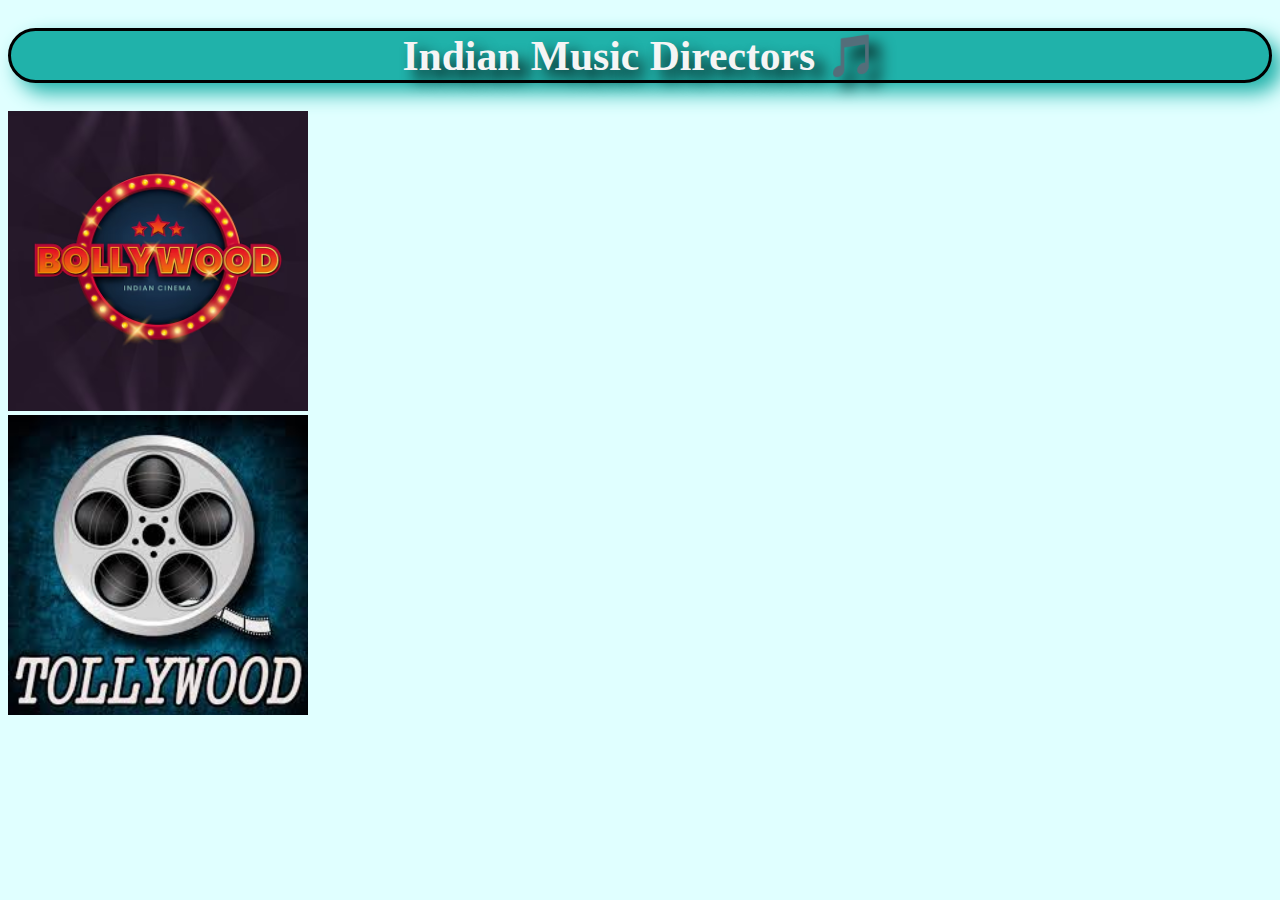
<file: css/index.html>
<!DOCTYPE html>
<html lang="en">
  <head>
    <meta charset="UTF-8" />
    <meta name="viewport" content="width=device-width, initial-scale=1.0" />
    <title>music directors</title>
    <link rel="stylesheet" href="indexstyle.css" />
  </head>
  <body id="indexBody">
    <h1 id="mainHeading">Indian Music Directors 🎵</h1>
    <a href="./bollywoodmusic.html"
      ><img src="./images/bollywood.avif" width="300px" heigth="300px" /> <br />
    </a>
    <a href="./tollywoodmusic.html"
      ><img src="./images/tollywood.jpg" width="300px" height="300px" />
    </a>
  </body>
</html>
</file>
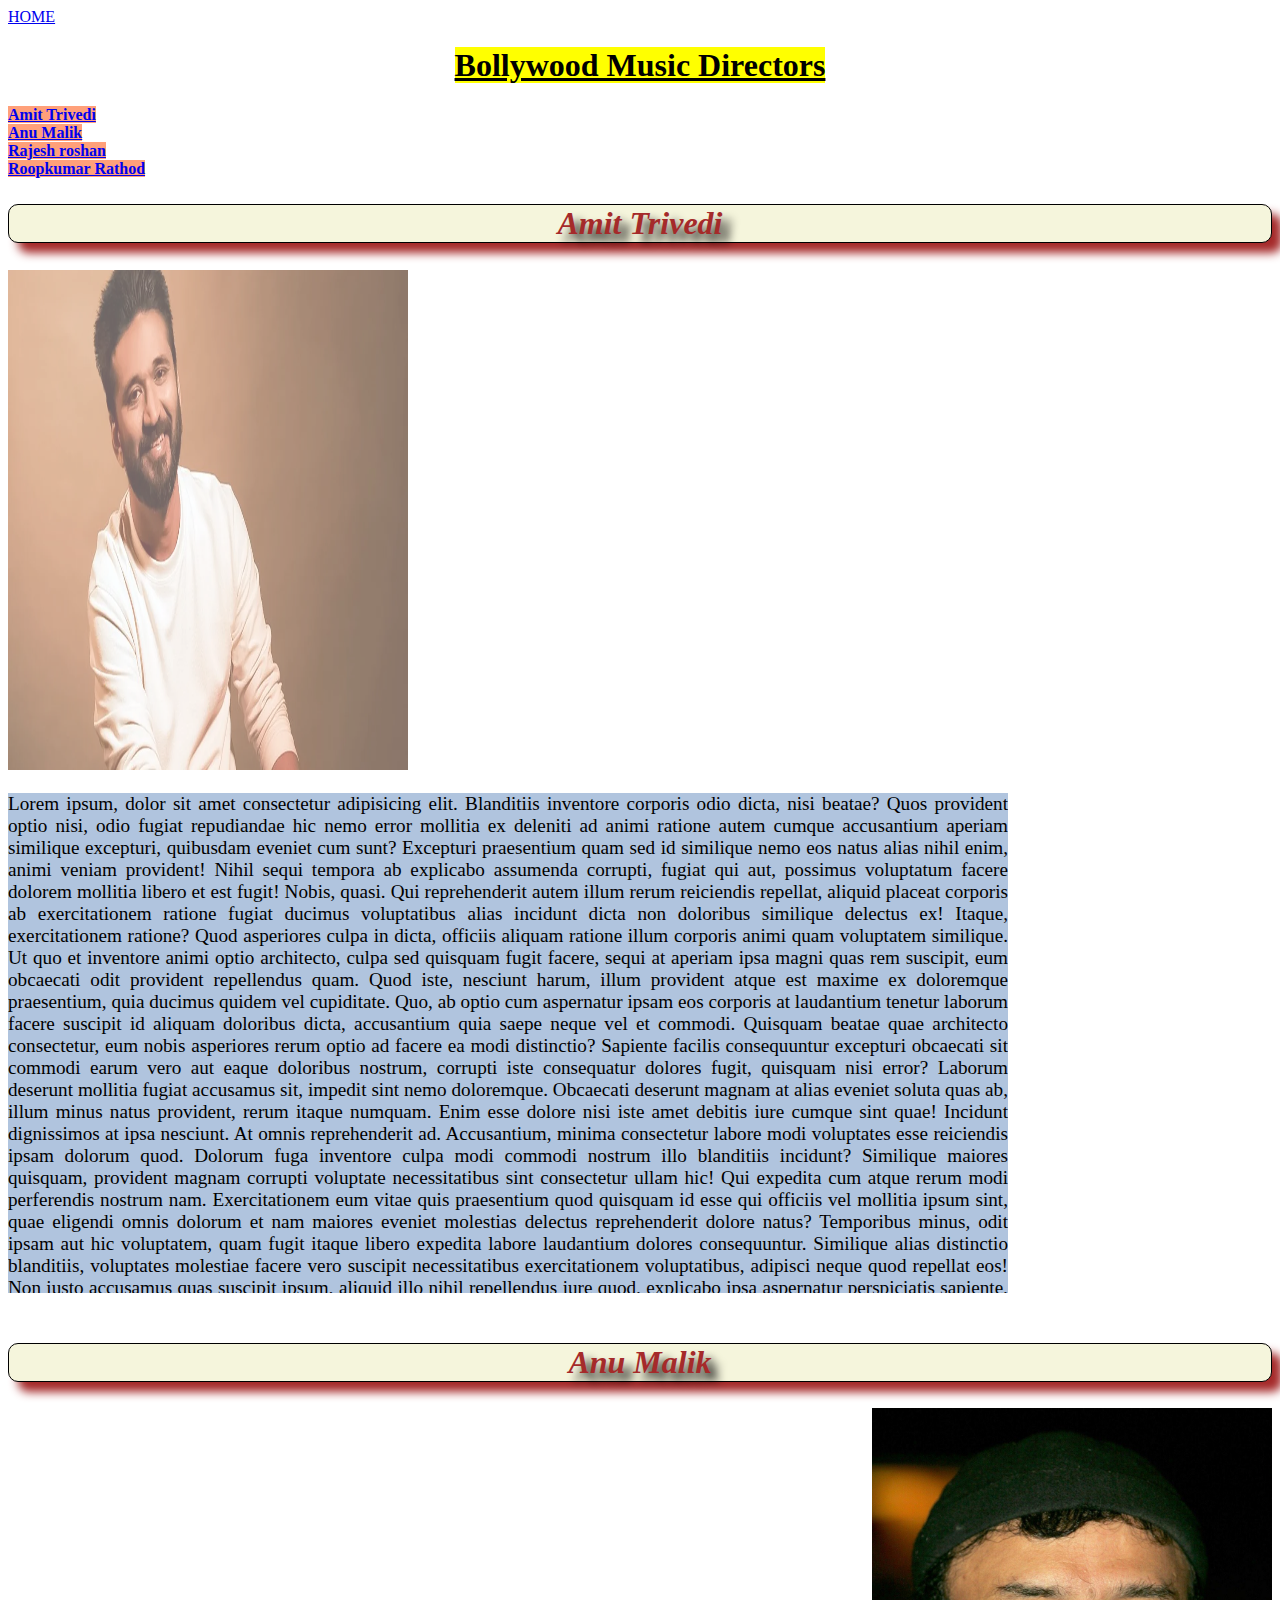
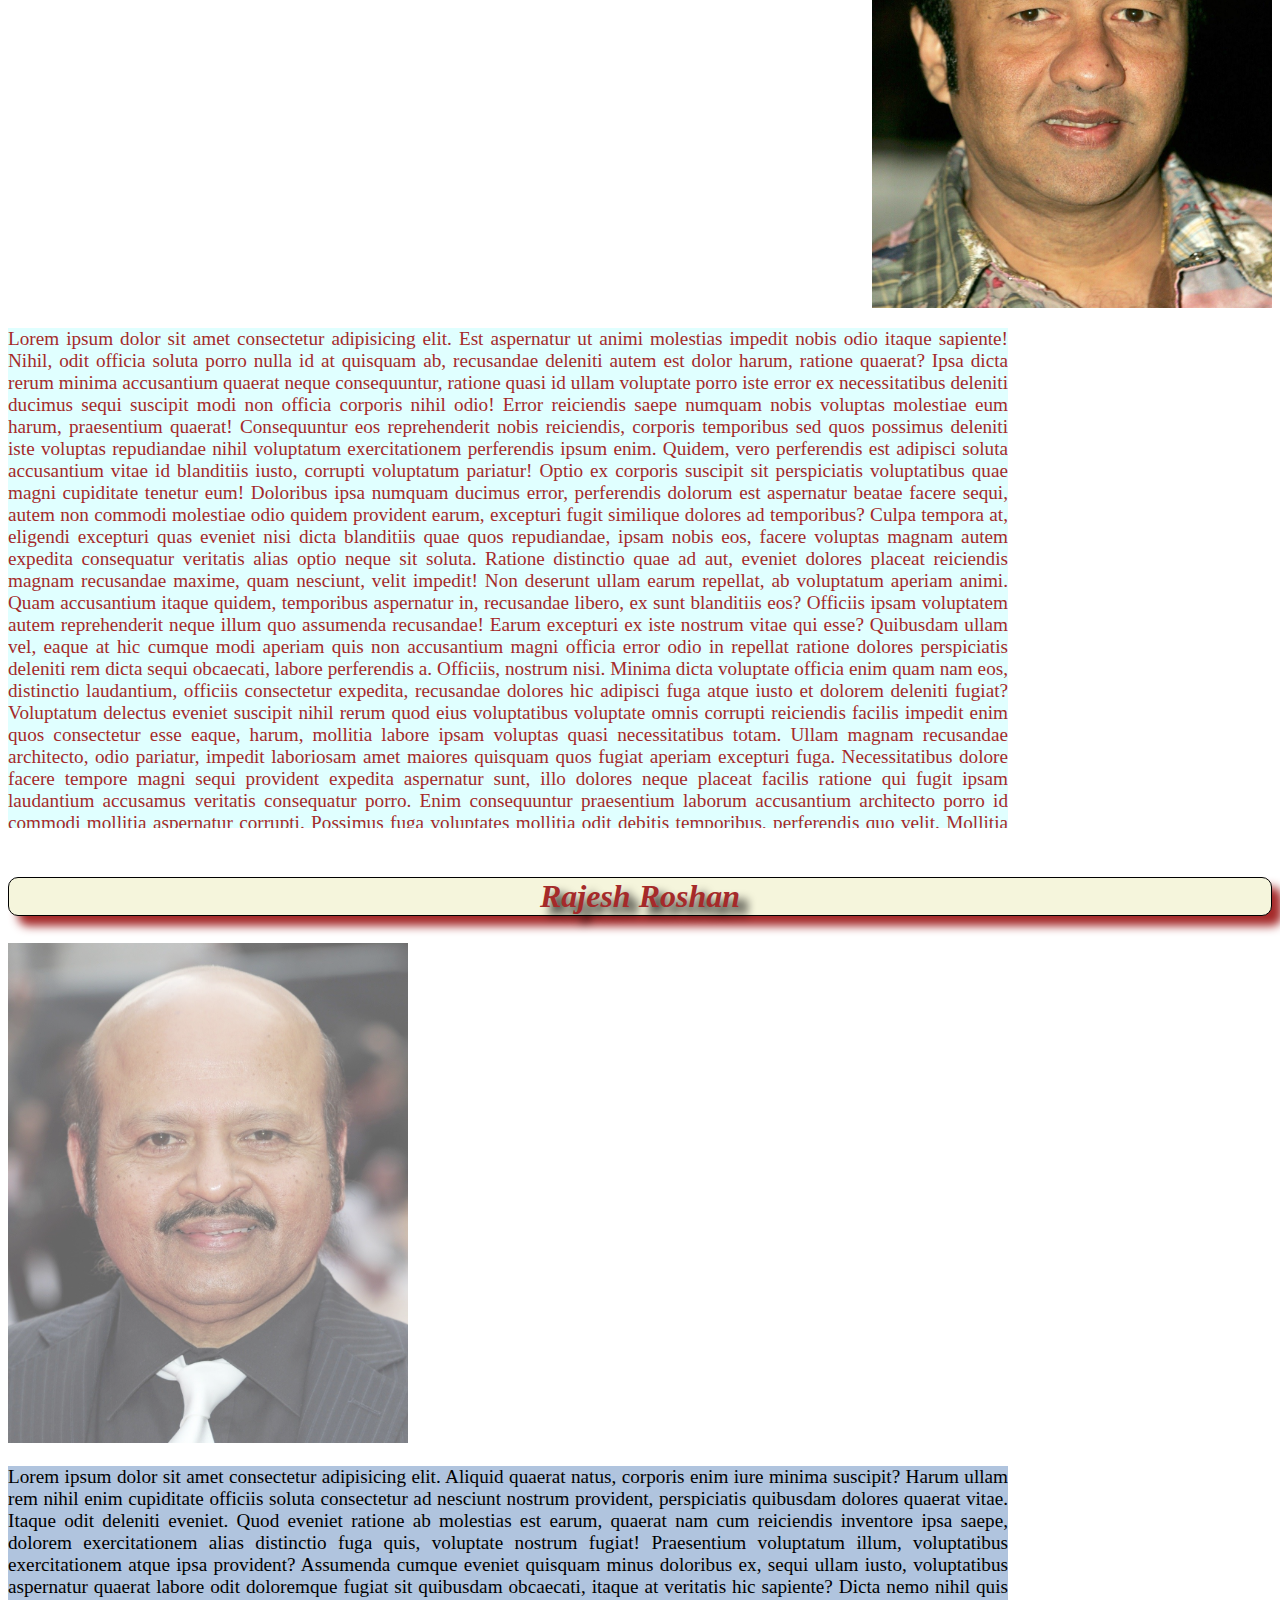
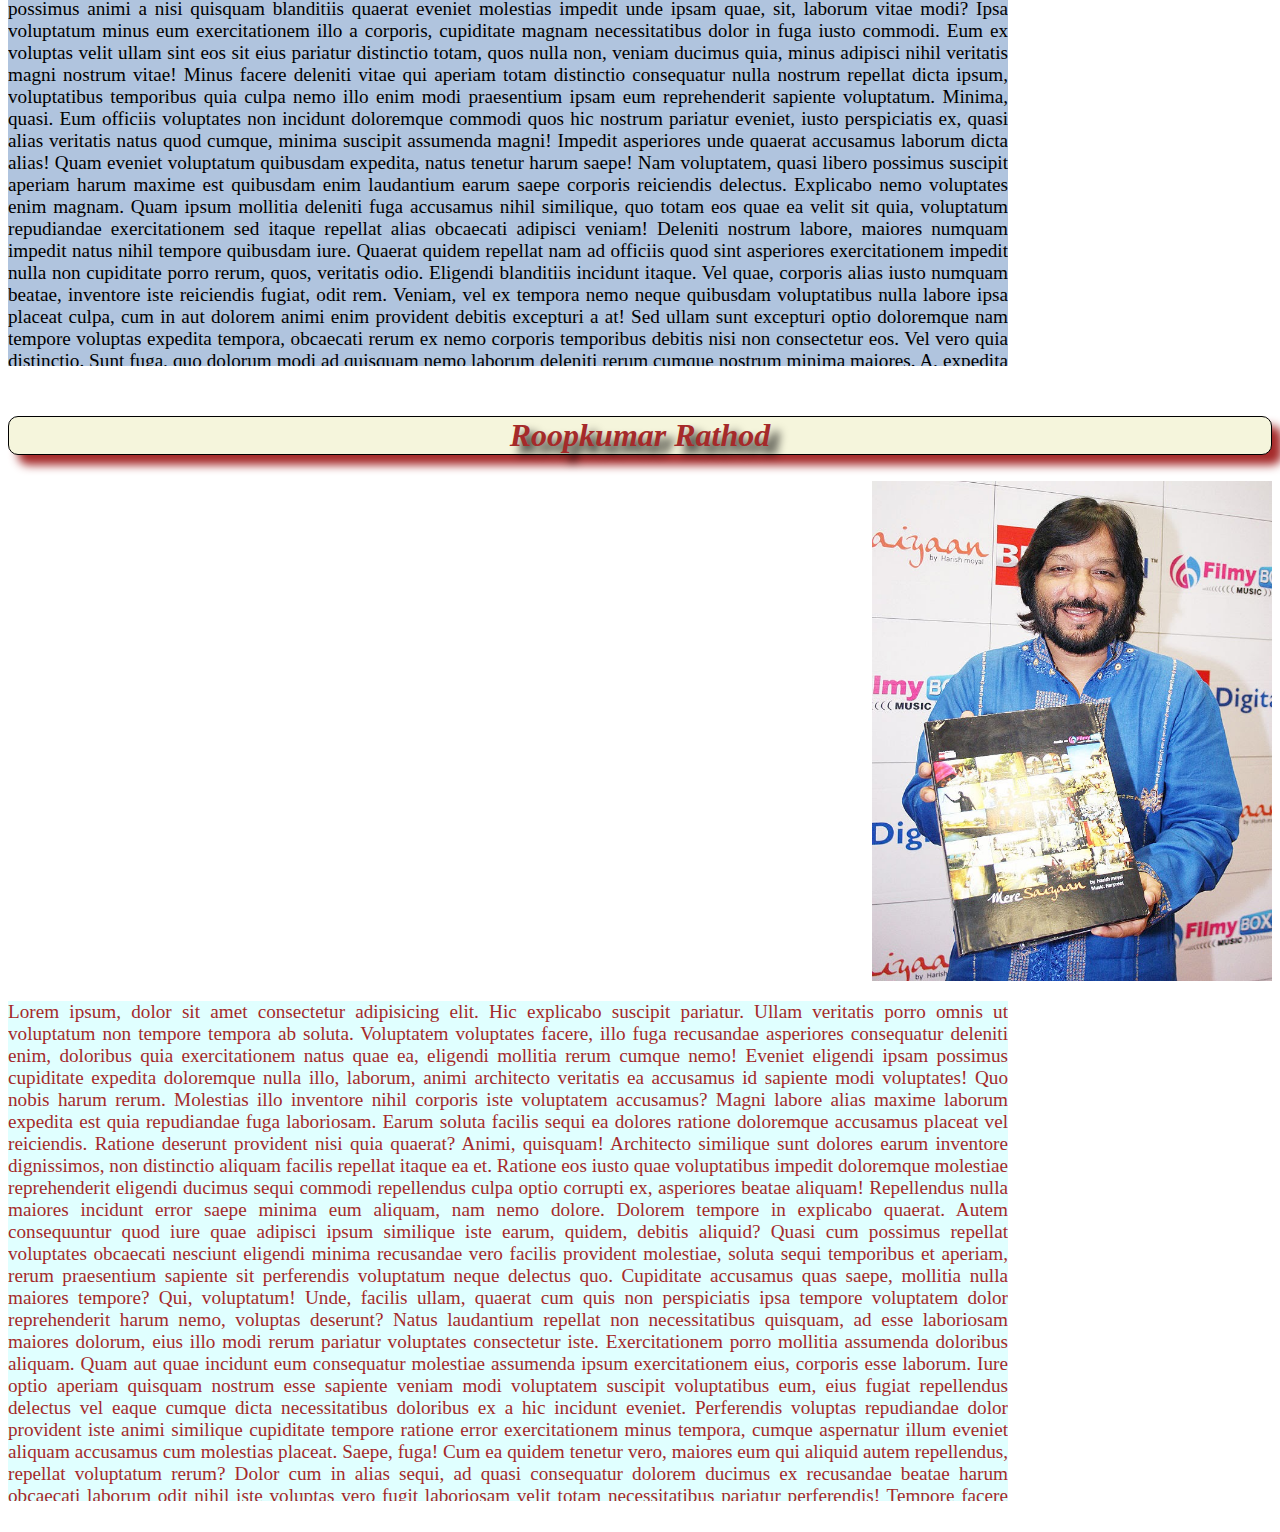
<file: css/bollywoodmusic.html>
<!DOCTYPE html>
<html lang="en">
  <head>
    <meta charset="UTF-8" />
    <meta name="viewport" content="width=device-width>, initial-scale=1.0" />
    <title>bollywood music directors</title>
    <link rel="stylesheet" href="bollywoodstyle.css" />
  </head>
  <body>
    <a href="./index.html">HOME</a>
    <h1 id="bollywoodHeading">
      <ins><mark>Bollywood Music Directors</mark> </ins>
    </h1>
    <strong id="link">
      <a href="#amitTrivedi"> Amit Trivedi</a> <br />
      <a href="#anuMalik"> Anu Malik</a> <br />
      <a href="#rajeshRoshan">Rajesh roshan</a> <br />
      <a href="#roopkumarRathod"> Roopkumar Rathod</a>
    </strong>
    <em id="amitTrivedi"><h2 id="amittrivediHeading">Amit Trivedi</h2></em>
    <img src="./images/Amit Trivedi.webp" id="amittrivedhiPic" />
    <p id="amitDescription">
      Lorem ipsum, dolor sit amet consectetur adipisicing elit. Blanditiis
      inventore corporis odio dicta, nisi beatae? Quos provident optio nisi,
      odio fugiat repudiandae hic nemo error mollitia ex deleniti ad animi
      ratione autem cumque accusantium aperiam similique excepturi, quibusdam
      eveniet cum sunt? Excepturi praesentium quam sed id similique nemo eos
      natus alias nihil enim, animi veniam provident! Nihil sequi tempora ab
      explicabo assumenda corrupti, fugiat qui aut, possimus voluptatum facere
      dolorem mollitia libero et est fugit! Nobis, quasi. Qui reprehenderit
      autem illum rerum reiciendis repellat, aliquid placeat corporis ab
      exercitationem ratione fugiat ducimus voluptatibus alias incidunt dicta
      non doloribus similique delectus ex! Itaque, exercitationem ratione? Quod
      asperiores culpa in dicta, officiis aliquam ratione illum corporis animi
      quam voluptatem similique. Ut quo et inventore animi optio architecto,
      culpa sed quisquam fugit facere, sequi at aperiam ipsa magni quas rem
      suscipit, eum obcaecati odit provident repellendus quam. Quod iste,
      nesciunt harum, illum provident atque est maxime ex doloremque
      praesentium, quia ducimus quidem vel cupiditate. Quo, ab optio cum
      aspernatur ipsam eos corporis at laudantium tenetur laborum facere
      suscipit id aliquam doloribus dicta, accusantium quia saepe neque vel et
      commodi. Quisquam beatae quae architecto consectetur, eum nobis asperiores
      rerum optio ad facere ea modi distinctio? Sapiente facilis consequuntur
      excepturi obcaecati sit commodi earum vero aut eaque doloribus nostrum,
      corrupti iste consequatur dolores fugit, quisquam nisi error? Laborum
      deserunt mollitia fugiat accusamus sit, impedit sint nemo doloremque.
      Obcaecati deserunt magnam at alias eveniet soluta quas ab, illum minus
      natus provident, rerum itaque numquam. Enim esse dolore nisi iste amet
      debitis iure cumque sint quae! Incidunt dignissimos at ipsa nesciunt. At
      omnis reprehenderit ad. Accusantium, minima consectetur labore modi
      voluptates esse reiciendis ipsam dolorum quod. Dolorum fuga inventore
      culpa modi commodi nostrum illo blanditiis incidunt? Similique maiores
      quisquam, provident magnam corrupti voluptate necessitatibus sint
      consectetur ullam hic! Qui expedita cum atque rerum modi perferendis
      nostrum nam. Exercitationem eum vitae quis praesentium quod quisquam id
      esse qui officiis vel mollitia ipsum sint, quae eligendi omnis dolorum et
      nam maiores eveniet molestias delectus reprehenderit dolore natus?
      Temporibus minus, odit ipsam aut hic voluptatem, quam fugit itaque libero
      expedita labore laudantium dolores consequuntur. Similique alias
      distinctio blanditiis, voluptates molestiae facere vero suscipit
      necessitatibus exercitationem voluptatibus, adipisci neque quod repellat
      eos! Non iusto accusamus quas suscipit ipsum, aliquid illo nihil
      repellendus iure quod, explicabo ipsa aspernatur perspiciatis sapiente,
      sit eligendi praesentium consequatur inventore voluptas ratione optio.
      Blanditiis alias repudiandae accusantium dolorem eos inventore aliquid
      modi molestiae id perspiciatis, sequi quasi doloremque consequatur
      praesentium vero voluptatum minus quod amet beatae facilis iusto.
      Consequatur blanditiis nulla, itaque ad soluta sapiente vel quas iusto
      ipsam hic reprehenderit laudantium similique sunt doloremque corporis?
      Consectetur hic magni dolorem assumenda iusto tempore quaerat facere
      beatae animi ea ut inventore, quos fuga velit minus eveniet. Deserunt
      rerum ratione ex laboriosam, voluptatem sequi facilis repudiandae nobis
      nam quos iste quo minus blanditiis perspiciatis magnam sint eius,
      doloremque unde. Sapiente iusto illum sequi nesciunt optio neque
      laboriosam eum, rerum totam accusamus! Earum consequuntur magni nostrum
      ipsa rerum error, odit expedita ea doloremque ratione dolorum soluta
      sapiente vero. Et voluptates consequatur unde necessitatibus earum. Dicta
      tempora praesentium iure voluptate vel architecto nesciunt inventore ipsum
      neque fuga sit ex impedit, sapiente, autem laudantium. Officiis velit
      doloribus repellat, asperiores magni ut similique deleniti, inventore
      maxime quasi quae sint veniam. Exercitationem eligendi numquam hic
      quisquam modi cumque harum unde, dolores incidunt voluptates consequuntur
      corrupti tempora, amet, totam doloribus reprehenderit vel. Commodi harum
      id velit nobis accusamus mollitia maxime consectetur nulla fugit expedita,
      sit nisi quaerat dolore vero eum ad sunt assumenda natus in nesciunt.
      Laborum error distinctio eveniet impedit ullam natus blanditiis sapiente
      ratione, saepe, assumenda voluptatibus vel fuga provident amet odio quis
      magni eius! Dolorum, quaerat optio! Excepturi ad vitae sapiente quas odio
      quibusdam animi quod aut suscipit! Porro incidunt deleniti, repellat
      aperiam saepe, maxime facilis reprehenderit nobis accusantium repudiandae
      fugiat quas nostrum et. Voluptate explicabo quisquam suscipit laborum
      assumenda, et pariatur consectetur quaerat fugit aliquid sapiente harum
      blanditiis sint delectus est dolor placeat esse modi nam expedita quas
      iste dolorum quod! Velit amet numquam consequatur veritatis, deleniti
      reiciendis aspernatur eos neque ducimus atque aliquam voluptate. Maxime,
      qui dolores nihil enim reiciendis, mollitia officia consectetur impedit
      velit nesciunt ex ea eos error veritatis quod ipsum saepe. Et, quam!
      Inventore enim eum modi sed quaerat dicta natus, quo at consequatur itaque
      animi repellendus aperiam ad debitis quidem est aliquid culpa, beatae,
      quasi quae? Dicta, ratione alias ducimus quaerat quia quasi eligendi nam
      placeat dolorum et magnam numquam ipsa, deserunt dignissimos, minus eius
      veniam accusamus culpa officiis suscipit! Sapiente sunt perferendis natus.
      Voluptatibus placeat quo iure officiis nostrum repellat aspernatur!
      Corporis harum sit laborum. Similique dignissimos vitae adipisci, maxime
      ut voluptate unde architecto deserunt illum sit alias officiis laboriosam
      eligendi? Neque dignissimos tenetur repellat placeat, numquam fugit quam
      soluta vero alias, minus voluptatibus vel? Voluptatem ab distinctio
      voluptatum. Quia voluptatum beatae labore neque rem odit, facere ipsa
      nesciunt dolorem commodi minus laborum, dolor rerum veniam alias eveniet,
      ab nisi quam. Culpa veniam voluptate magni adipisci sequi cupiditate qui,
      modi, nostrum, rerum provident illum officia ipsa architecto mollitia
      commodi dignissimos magnam placeat velit necessitatibus? Ullam quaerat
      sequi minima odit excepturi commodi repudiandae repellendus, corporis,
      incidunt accusantium vero! Expedita aperiam nulla, hic voluptates alias
      vero quis vitae pariatur eum. Saepe eius quos omnis ut ipsam architecto
      quam quas asperiores possimus vitae, repudiandae culpa quisquam alias
      excepturi! Assumenda modi eaque, voluptate facere molestiae commodi
      pariatur dolorem laboriosam qui accusantium beatae perferendis vitae totam
      repellendus, vero quidem quibusdam maiores consectetur reprehenderit
      corporis mollitia sed, accusamus eum deserunt! Doloribus quasi et corporis
      laboriosam? Debitis incidunt nesciunt, voluptatem esse minus amet
      laudantium. Ipsam delectus sequi non autem dolorem explicabo sunt odit?
      Amet accusamus laudantium quam placeat accusantium possimus libero porro
      iure, eaque a cum odit suscipit corrupti ut aspernatur nobis, asperiores
      optio nesciunt! Tempora totam, dicta, explicabo voluptas ipsum magnam
      quaerat omnis at odio officia voluptate fugit repudiandae a et quia
      architecto esse culpa consequuntur obcaecati laudantium, eligendi tempore
      enim? Consequatur veritatis, facere reiciendis sunt aliquid autem, iusto
      eius et error beatae soluta rem similique cupiditate officia debitis quod
      temporibus quos quidem ipsam sit eveniet? Doloremque illum voluptatibus
      dolores sapiente natus odio tenetur dicta eius veritatis nesciunt. Neque
      nam beatae quia repellendus eligendi placeat atque quas dolore earum
      libero sit labore, quo odio fuga nihil quidem dolorem inventore
      laboriosam. Quam dolore ab excepturi nostrum, pariatur quaerat veritatis
      optio soluta delectus dolorem. Dolorem aspernatur blanditiis voluptates ea
      asperiores laudantium praesentium porro dignissimos inventore, at
      perspiciatis, odio minus culpa possimus, non sed? Iusto consectetur qui
      quasi fugiat illo, aliquam et temporibus est numquam saepe. Officia
      architecto, omnis alias similique repellat iusto sapiente?
    </p>
    <em id="anuMalik"> <h2 id="anumalikHeading">Anu Malik</h2></em>
    <img align="right" src="./images/anu malik.jpg" id="anumalikPic" />
    <p id="anumalikDescription">
      Lorem ipsum dolor sit amet consectetur adipisicing elit. Est aspernatur ut
      animi molestias impedit nobis odio itaque sapiente! Nihil, odit officia
      soluta porro nulla id at quisquam ab, recusandae deleniti autem est dolor
      harum, ratione quaerat? Ipsa dicta rerum minima accusantium quaerat neque
      consequuntur, ratione quasi id ullam voluptate porro iste error ex
      necessitatibus deleniti ducimus sequi suscipit modi non officia corporis
      nihil odio! Error reiciendis saepe numquam nobis voluptas molestiae eum
      harum, praesentium quaerat! Consequuntur eos reprehenderit nobis
      reiciendis, corporis temporibus sed quos possimus deleniti iste voluptas
      repudiandae nihil voluptatum exercitationem perferendis ipsum enim.
      Quidem, vero perferendis est adipisci soluta accusantium vitae id
      blanditiis iusto, corrupti voluptatum pariatur! Optio ex corporis suscipit
      sit perspiciatis voluptatibus quae magni cupiditate tenetur eum! Doloribus
      ipsa numquam ducimus error, perferendis dolorum est aspernatur beatae
      facere sequi, autem non commodi molestiae odio quidem provident earum,
      excepturi fugit similique dolores ad temporibus? Culpa tempora at,
      eligendi excepturi quas eveniet nisi dicta blanditiis quae quos
      repudiandae, ipsam nobis eos, facere voluptas magnam autem expedita
      consequatur veritatis alias optio neque sit soluta. Ratione distinctio
      quae ad aut, eveniet dolores placeat reiciendis magnam recusandae maxime,
      quam nesciunt, velit impedit! Non deserunt ullam earum repellat, ab
      voluptatum aperiam animi. Quam accusantium itaque quidem, temporibus
      aspernatur in, recusandae libero, ex sunt blanditiis eos? Officiis ipsam
      voluptatem autem reprehenderit neque illum quo assumenda recusandae! Earum
      excepturi ex iste nostrum vitae qui esse? Quibusdam ullam vel, eaque at
      hic cumque modi aperiam quis non accusantium magni officia error odio in
      repellat ratione dolores perspiciatis deleniti rem dicta sequi obcaecati,
      labore perferendis a. Officiis, nostrum nisi. Minima dicta voluptate
      officia enim quam nam eos, distinctio laudantium, officiis consectetur
      expedita, recusandae dolores hic adipisci fuga atque iusto et dolorem
      deleniti fugiat? Voluptatum delectus eveniet suscipit nihil rerum quod
      eius voluptatibus voluptate omnis corrupti reiciendis facilis impedit enim
      quos consectetur esse eaque, harum, mollitia labore ipsam voluptas quasi
      necessitatibus totam. Ullam magnam recusandae architecto, odio pariatur,
      impedit laboriosam amet maiores quisquam quos fugiat aperiam excepturi
      fuga. Necessitatibus dolore facere tempore magni sequi provident expedita
      aspernatur sunt, illo dolores neque placeat facilis ratione qui fugit
      ipsam laudantium accusamus veritatis consequatur porro. Enim consequuntur
      praesentium laborum accusantium architecto porro id commodi mollitia
      aspernatur corrupti. Possimus fuga voluptates mollitia odit debitis
      temporibus, perferendis quo velit. Mollitia recusandae at vero voluptates
      quod omnis perspiciatis totam, blanditiis optio suscipit aut fugiat.
      Totam, soluta. Eius nobis optio dolore accusamus fuga deserunt corporis
      perferendis, facere, dolor in ullam quas exercitationem officia cumque
      itaque, quisquam quis eaque? Provident rerum similique voluptatum?
      Suscipit ea accusamus earum est! Quia porro alias accusamus qui eos
      aliquid non repudiandae officia cupiditate quibusdam nisi voluptatem
      fugiat natus, enim corrupti voluptatibus voluptatum adipisci earum
      impedit! Perferendis voluptate dolores magnam harum rerum? Soluta
      repudiandae id nam sit repellendus qui aperiam tempore quam dolore
      doloribus, iure doloremque pariatur velit sunt beatae fuga ducimus
      asperiores possimus iusto deleniti, corrupti facilis distinctio natus.
      Nesciunt veritatis ratione assumenda natus deleniti cumque fugit
      perferendis incidunt at quidem quia eveniet repellat porro atque debitis,
      cum sit! Ratione nihil voluptatum a esse placeat animi provident ipsum,
      consectetur corrupti, cum fuga nesciunt excepturi natus facere adipisci,
      porro architecto veniam repellat reprehenderit? Repellat, obcaecati
      quibusdam! Deleniti commodi doloremque eos ad, omnis quasi provident
      accusantium quibusdam non sit tempore autem quia perspiciatis, in delectus
      sapiente maxime quam inventore libero dicta quas doloribus. Officiis
      cumque nulla velit quos tempora veniam quis, id vero est voluptates eius
      aliquam nemo possimus temporibus ipsum error rem atque alias consequatur
      quaerat, dolorum fugit reprehenderit. Commodi incidunt eius rerum
      reprehenderit debitis veniam tempora nulla distinctio fugiat sit, numquam
      deleniti sunt accusamus unde voluptas ab rem atque veritatis! Reiciendis
      voluptas fugiat culpa voluptatum dolores ipsum possimus nihil dignissimos,
      deleniti quidem ea qui molestiae, placeat facilis doloremque cum velit
      maxime iste nisi odio. Cupiditate nisi vitae, doloremque quod eligendi
      atque dolores vero. Earum atque et quo minus pariatur temporibus,
      explicabo, deserunt non libero, molestiae architecto? Labore, ipsam
      nostrum. Facilis voluptas corporis eveniet eligendi aliquam saepe, fugit,
      vero quasi illum amet ipsam quae nobis, exercitationem necessitatibus vel?
      Quisquam eum rerum ex repellat rem, dolorum aliquid neque quas harum!
      Perspiciatis cupiditate, molestias veniam voluptatum quis quos? Numquam
      velit esse tempore, mollitia inventore nisi nulla voluptatem, perspiciatis
      odio, assumenda provident? Soluta, suscipit? Quae aperiam doloribus
      aspernatur iure est tenetur, voluptatibus repudiandae facere rerum labore
      quaerat fugiat libero dicta enim obcaecati perferendis mollitia vel, fuga
      ut ea! Aperiam facere dolor obcaecati impedit quibusdam quis illum labore,
      quas illo vel! Pariatur laudantium perferendis iure est molestiae autem
      beatae aut cupiditate porro, sunt, dolore doloremque doloribus maxime
      consectetur sequi delectus. Ex officiis quo repellendus sint ipsum illo
      perferendis inventore, facere libero harum fuga minima aut explicabo
      blanditiis quod distinctio, consequatur enim quos tempora cumque fugiat
      voluptates aperiam? Commodi sit distinctio assumenda quis tempore, rem
      soluta, incidunt sed labore quae voluptatibus adipisci, non dolores.
      Ducimus nemo voluptas aut, alias totam molestias explicabo earum
      voluptatibus tenetur blanditiis obcaecati libero esse temporibus. Optio
      totam nulla, sed odit, incidunt saepe mollitia laboriosam modi minima quo
      ut iste commodi ipsa minus molestiae exercitationem alias distinctio rem
      officiis debitis! Aspernatur eius deserunt perspiciatis exercitationem
      reiciendis minus culpa doloribus blanditiis error facilis, magni
      architecto incidunt beatae qui porro quo cumque alias ut rerum officiis,
      nostrum doloremque repudiandae nulla. Similique nam quod quae omnis
      repudiandae veniam hic quis quaerat iusto, consequuntur totam, tempore
      soluta ipsa non, nesciunt repellat eveniet. Fugiat corrupti minus nulla
      optio suscipit eum vero deleniti iste repellat! Labore, id!
    </p>
    <em id="rajeshRoshan"><h2 id="rajeshroshanHeading">Rajesh Roshan</h2></em>
    <img src="./images/rajesh roshan.jpg" id="rajeshroshanPic" />
    <p id="rajeshDescription">
      Lorem ipsum dolor sit amet consectetur adipisicing elit. Aliquid quaerat
      natus, corporis enim iure minima suscipit? Harum ullam rem nihil enim
      cupiditate officiis soluta consectetur ad nesciunt nostrum provident,
      perspiciatis quibusdam dolores quaerat vitae. Itaque odit deleniti
      eveniet. Quod eveniet ratione ab molestias est earum, quaerat nam cum
      reiciendis inventore ipsa saepe, dolorem exercitationem alias distinctio
      fuga quis, voluptate nostrum fugiat! Praesentium voluptatum illum,
      voluptatibus exercitationem atque ipsa provident? Assumenda cumque eveniet
      quisquam minus doloribus ex, sequi ullam iusto, voluptatibus aspernatur
      quaerat labore odit doloremque fugiat sit quibusdam obcaecati, itaque at
      veritatis hic sapiente? Dicta nemo nihil quis possimus animi a nisi
      quisquam blanditiis quaerat eveniet molestias impedit unde ipsam quae,
      sit, laborum vitae modi? Ipsa voluptatum minus eum exercitationem illo a
      corporis, cupiditate magnam necessitatibus dolor in fuga iusto commodi.
      Eum ex voluptas velit ullam sint eos sit eius pariatur distinctio totam,
      quos nulla non, veniam ducimus quia, minus adipisci nihil veritatis magni
      nostrum vitae! Minus facere deleniti vitae qui aperiam totam distinctio
      consequatur nulla nostrum repellat dicta ipsum, voluptatibus temporibus
      quia culpa nemo illo enim modi praesentium ipsam eum reprehenderit
      sapiente voluptatum. Minima, quasi. Eum officiis voluptates non incidunt
      doloremque commodi quos hic nostrum pariatur eveniet, iusto perspiciatis
      ex, quasi alias veritatis natus quod cumque, minima suscipit assumenda
      magni! Impedit asperiores unde quaerat accusamus laborum dicta alias! Quam
      eveniet voluptatum quibusdam expedita, natus tenetur harum saepe! Nam
      voluptatem, quasi libero possimus suscipit aperiam harum maxime est
      quibusdam enim laudantium earum saepe corporis reiciendis delectus.
      Explicabo nemo voluptates enim magnam. Quam ipsum mollitia deleniti fuga
      accusamus nihil similique, quo totam eos quae ea velit sit quia,
      voluptatum repudiandae exercitationem sed itaque repellat alias obcaecati
      adipisci veniam! Deleniti nostrum labore, maiores numquam impedit natus
      nihil tempore quibusdam iure. Quaerat quidem repellat nam ad officiis quod
      sint asperiores exercitationem impedit nulla non cupiditate porro rerum,
      quos, veritatis odio. Eligendi blanditiis incidunt itaque. Vel quae,
      corporis alias iusto numquam beatae, inventore iste reiciendis fugiat,
      odit rem. Veniam, vel ex tempora nemo neque quibusdam voluptatibus nulla
      labore ipsa placeat culpa, cum in aut dolorem animi enim provident debitis
      excepturi a at! Sed ullam sunt excepturi optio doloremque nam tempore
      voluptas expedita tempora, obcaecati rerum ex nemo corporis temporibus
      debitis nisi non consectetur eos. Vel vero quia distinctio. Sunt fuga, quo
      dolorum modi ad quisquam nemo laborum deleniti rerum cumque nostrum minima
      maiores. A, expedita tempora dolorum recusandae quidem, nam quos ipsam
      voluptates cum voluptate perferendis blanditiis? Dolores provident
      delectus iste tenetur quaerat? Esse facere explicabo aliquam? Fuga
      distinctio modi hic exercitationem tempora. Exercitationem placeat odio
      porro? Ad omnis minima quisquam fugit, eos quas quaerat eligendi deserunt
      quia optio dolorum, officiis veniam atque cum eum est, quis asperiores et
      voluptas ea id alias cupiditate neque cumque? Deserunt est a dolor
      adipisci sapiente. Maiores blanditiis excepturi explicabo quibusdam vitae
      quos accusamus rerum quia eligendi voluptate. Fugiat, sint saepe! Quis
      placeat laborum, dolorem aliquid minus iusto sapiente? Culpa quasi nisi
      quae porro exercitationem quia consequuntur nihil delectus ratione,
      explicabo in impedit, eum aliquam eligendi repellendus voluptatibus, at
      similique! Laboriosam minus, eos et iure hic ipsam nihil aperiam in earum
      dolores, numquam provident reprehenderit ullam placeat mollitia expedita
      dolor aliquid voluptatum, itaque quae facilis? Aut, quia velit. Eaque a
      obcaecati suscipit porro mollitia fuga amet sit libero perspiciatis
      quisquam, vitae consectetur aperiam! Voluptate tempore minus assumenda,
      veniam explicabo libero eum aliquid dolor distinctio excepturi earum! Eos
      tenetur unde eius! Omnis, tenetur molestiae? Sed eveniet et modi nulla
      fugit veniam doloribus dolorum consectetur libero consequatur, aliquam
      quidem nostrum illum magnam? Optio exercitationem explicabo laboriosam!
      Voluptatibus quos dicta minus illum voluptates quam, repudiandae
      voluptatem, blanditiis magnam at facilis libero iure sit accusamus
      mollitia alias cupiditate et amet! Voluptatibus rerum ducimus voluptate
      exercitationem eligendi ab fuga sapiente. Fugiat totam dignissimos vel
      aspernatur repellendus nostrum sapiente architecto. Esse explicabo quos
      ut, quo aliquam veniam. Consequatur, nam tempore, rerum rem incidunt
      impedit quo omnis sit exercitationem sapiente error id similique ut illo
      reprehenderit ad dolorum saepe possimus? Nostrum asperiores impedit a! Quo
      reiciendis rerum ea eaque sapiente adipisci esse minus dolorem! Reiciendis
      accusamus sunt laudantium magni, pariatur doloremque magnam eveniet,
      repudiandae hic recusandae tempore incidunt, illum error alias animi
      delectus fugiat. Alias, perspiciatis repellat dolore numquam cumque
      aliquam culpa unde, nemo totam praesentium placeat tempore nihil natus
      blanditiis quasi voluptates iusto quis quam temporibus. Repellat
      necessitatibus voluptatem itaque tempora? Asperiores vitae tempore, hic
      laborum provident illo esse minima recusandae optio dolorum, repudiandae,
      rerum commodi velit ipsum quisquam quaerat voluptatem sed ea repellat eum!
      Excepturi, non facilis modi natus repellat qui nisi soluta quidem? Alias
      vel sunt nobis tempora nam quasi error non vitae cum modi, ex id
      voluptate. Reiciendis rem eaque quo id labore exercitationem fugit, quam
      nisi vero adipisci repudiandae qui, et enim minima nihil? Eligendi
      accusantium odio nam iste, ex minima est aliquam hic dolorem veniam nobis,
      modi nemo sapiente reiciendis laudantium accusamus adipisci asperiores,
      molestiae qui officia reprehenderit veritatis nihil expedita illum.
      Blanditiis eum neque distinctio, modi in quidem, itaque quae ipsum
      asperiores, dolor cupiditate repudiandae facere sapiente ut exercitationem
      aliquam? Et debitis eum, at eos consequuntur dolores omnis odio enim ea
      cum aperiam cupiditate id in, velit nisi accusamus animi iste libero odit
      magnam. Obcaecati voluptas natus consectetur. Id consequatur, quo
      consectetur harum ipsa, voluptatem cupiditate sed, amet eum similique eos
      vero. In nobis aspernatur dolor inventore sed ab qui, pariatur illo a
      incidunt sapiente quibusdam est, id repellat optio esse voluptas
      voluptates atque voluptatem quos earum ut.
    </p>
    <em id="roopkumarRathod"
      ><h2 id="roopkumarHeading">Roopkumar Rathod</h2></em
    >
    <img align="right" src="./images/roopkumar rathod.jpg" id="roopkumarPic" />
    <p id="roopkumarDescription">
      Lorem ipsum, dolor sit amet consectetur adipisicing elit. Hic explicabo
      suscipit pariatur. Ullam veritatis porro omnis ut voluptatum non tempore
      tempora ab soluta. Voluptatem voluptates facere, illo fuga recusandae
      asperiores consequatur deleniti enim, doloribus quia exercitationem natus
      quae ea, eligendi mollitia rerum cumque nemo! Eveniet eligendi ipsam
      possimus cupiditate expedita doloremque nulla illo, laborum, animi
      architecto veritatis ea accusamus id sapiente modi voluptates! Quo nobis
      harum rerum. Molestias illo inventore nihil corporis iste voluptatem
      accusamus? Magni labore alias maxime laborum expedita est quia repudiandae
      fuga laboriosam. Earum soluta facilis sequi ea dolores ratione doloremque
      accusamus placeat vel reiciendis. Ratione deserunt provident nisi quia
      quaerat? Animi, quisquam! Architecto similique sunt dolores earum
      inventore dignissimos, non distinctio aliquam facilis repellat itaque ea
      et. Ratione eos iusto quae voluptatibus impedit doloremque molestiae
      reprehenderit eligendi ducimus sequi commodi repellendus culpa optio
      corrupti ex, asperiores beatae aliquam! Repellendus nulla maiores incidunt
      error saepe minima eum aliquam, nam nemo dolore. Dolorem tempore in
      explicabo quaerat. Autem consequuntur quod iure quae adipisci ipsum
      similique iste earum, quidem, debitis aliquid? Quasi cum possimus repellat
      voluptates obcaecati nesciunt eligendi minima recusandae vero facilis
      provident molestiae, soluta sequi temporibus et aperiam, rerum praesentium
      sapiente sit perferendis voluptatum neque delectus quo. Cupiditate
      accusamus quas saepe, mollitia nulla maiores tempore? Qui, voluptatum!
      Unde, facilis ullam, quaerat cum quis non perspiciatis ipsa tempore
      voluptatem dolor reprehenderit harum nemo, voluptas deserunt? Natus
      laudantium repellat non necessitatibus quisquam, ad esse laboriosam
      maiores dolorum, eius illo modi rerum pariatur voluptates consectetur
      iste. Exercitationem porro mollitia assumenda doloribus aliquam. Quam aut
      quae incidunt eum consequatur molestiae assumenda ipsum exercitationem
      eius, corporis esse laborum. Iure optio aperiam quisquam nostrum esse
      sapiente veniam modi voluptatem suscipit voluptatibus eum, eius fugiat
      repellendus delectus vel eaque cumque dicta necessitatibus doloribus ex a
      hic incidunt eveniet. Perferendis voluptas repudiandae dolor provident
      iste animi similique cupiditate tempore ratione error exercitationem minus
      tempora, cumque aspernatur illum eveniet aliquam accusamus cum molestias
      placeat. Saepe, fuga! Cum ea quidem tenetur vero, maiores eum qui aliquid
      autem repellendus, repellat voluptatum rerum? Dolor cum in alias sequi, ad
      quasi consequatur dolorem ducimus ex recusandae beatae harum obcaecati
      laborum odit nihil iste voluptas vero fugit laboriosam velit totam
      necessitatibus pariatur perferendis! Tempore facere labore quia
      reprehenderit impedit laudantium molestias neque praesentium iste
      voluptatibus! Voluptas accusantium illum dolores, minus perspiciatis, hic
      doloremque dicta sit, veniam a reiciendis laborum in ipsa quasi officiis
      voluptate architecto dolor quod odio blanditiis! Cupiditate quasi, magni
      quo quis nulla nisi! Eos alias perferendis quaerat, maiores aperiam,
      similique natus eum aut enim nisi at aliquid rem deserunt aliquam ullam
      facilis et dignissimos quia architecto modi veniam dolore! Rem, beatae
      earum. Enim repellendus cumque explicabo eveniet. Magni sequi error
      eligendi maxime in quam neque. Perspiciatis, ab, perferendis accusantium,
      quis laboriosam doloribus sequi suscipit dolores dolorum recusandae atque
      nulla nemo illo autem qui. Tempora est cumque possimus deleniti nemo dolor
      non commodi maxime adipisci error. Aperiam deserunt impedit itaque,
      doloremque quae, assumenda optio laudantium eligendi fugiat fuga eveniet
      molestiae similique corporis eos unde rem perferendis eum consequuntur
      voluptate magni velit tempora harum. Consectetur consequuntur distinctio
      magnam rerum non magni. Iusto atque doloribus, delectus, voluptates autem
      facere quaerat necessitatibus laborum hic nesciunt ab libero. Illum
      nesciunt explicabo consectetur ullam nulla recusandae aliquid sint vero
      pariatur cumque. Cum, repudiandae. Hic molestiae reiciendis commodi quia
      blanditiis cumque dolorum quaerat. Magnam, autem amet minus voluptates
      quisquam minima praesentium aspernatur laborum impedit cum ipsa mollitia
      tempora nesciunt incidunt rem perspiciatis quo facere consequuntur at
      asperiores eaque enim, nihil aut. Temporibus cupiditate beatae ab et
      inventore odio aliquam optio repellendus, enim maxime blanditiis
      perspiciatis obcaecati nostrum quibusdam ullam quidem in nemo, modi
      tenetur quo aspernatur? Recusandae, veritatis alias aperiam, repellat
      ducimus est animi, distinctio minima nobis optio quam. Architecto dolores
      reprehenderit sequi natus facilis, soluta est suscipit harum id
      exercitationem odio rerum totam labore minus expedita. Eaque maxime
      numquam iste dolor animi a, veniam dicta. Dolores, enim. Molestiae hic
      enim eveniet asperiores illum amet, facilis quis voluptatibus adipisci?
      Tempore quas aliquid esse eos delectus voluptas inventore, praesentium
      culpa dolor blanditiis, optio officiis iste quam, voluptates earum magnam!
      Ad neque, assumenda numquam distinctio reiciendis, officiis quisquam
      tempora voluptate non exercitationem minus dolorem cum illum fugit facilis
      a, dolore ducimus est sapiente. Quas cumque possimus officiis explicabo
      iure assumenda sint quam sequi aspernatur ipsum vel inventore recusandae
      praesentium exercitationem, consequatur officia repellat voluptatibus est
      atque deleniti culpa! Ab consectetur commodi rerum suscipit voluptates
      earum cupiditate accusantium debitis nobis animi, quidem explicabo eius
      veritatis voluptatem recusandae quas, qui laboriosam expedita dicta
      tempore! Reprehenderit maiores totam assumenda consectetur omnis iste
      similique dolorem atque repellat unde facere ea dolor quisquam distinctio,
      nostrum molestiae illum earum voluptatem odio error exercitationem sit
      numquam provident ex? Dicta voluptas praesentium iste saepe neque pariatur
      cupiditate obcaecati quas eaque corrupti voluptatem incidunt, sed cumque
      hic amet. Aperiam rem optio, similique vitae velit repudiandae enim
      impedit explicabo blanditiis tenetur voluptates id, natus odit in aliquam
      eius deserunt nostrum magnam harum libero eligendi mollitia! Ex, culpa.
      Minima est a sapiente harum, quaerat, quibusdam similique deleniti
      molestias debitis sequi impedit modi itaque sunt ipsam nihil veritatis
      ipsum animi illum culpa quam nulla. Nam quod sit placeat atque optio,
      nesciunt animi suscipit quidem sequi. Nisi impedit id ex iure nobis
      architecto sed ratione at quod. Aliquid dicta quibusdam nisi expedita
      totam repudiandae, vitae, ipsa exercitationem maiores provident soluta.
      Doloremque dolorum quo placeat cumque! Nobis aspernatur error consequatur
      natus iste accusamus iure praesentium consectetur, qui sapiente officiis
      similique sint?
    </p>
  </body>
</html>
</file>
<file: css/indexstyle.css>
#mainHeading{
background-color: lightseagreen;
text-align: center;
font-size: 2.6rem;
color: whitesmoke;
text-shadow: 10px 10px 15px black;
box-shadow: 10px 10px 20px lightseagreen;
border:3.5px solid black;
border-radius: 40px;
font-family: calibri;
}

#indexBody{
    background-color: lightcyan;
}
</file>
<file: css/bollywoodstyle.css>
#bollywoodHeading{
    text-align: center;
}

#link{
    background-color: lightsalmon;
}

#amittrivediHeading{
    background-color: beige;
    text-align: center;
    font-family: calibri;
    font-size: 2rem;
    color: brown;
    border: 1px solid black;
    border-radius: 10px;
    text-shadow: 8px 8px 10px black;
    box-shadow: 10px 10px 10px brown;
}

#amittrivedhiPic{
    width: 400px;
    height: 500px;
    opacity: 0.6;
}

#amitDescription{
    display: inline-block;
    width: 1000px;
    height: 500px;
    text-align: justify;
    overflow: auto;
    font-size: 1.2rem;
    background-color: lightsteelblue;
}

#anumalikHeading{
    background-color: beige;
    text-align: center;
    font-family: calibri;
    font-size: 2rem;
    color: brown;
    border: 1px solid black;
    border-radius: 10px;
    text-shadow: 8px 8px 10px black;
    box-shadow: 10px 10px 10px brown;
}

#anumalikPic{
    width: 400px;
    height: 500px;
}

#anumalikDescription{
    display: inline-block;
    width: 1000px;
    height: 500px;
    text-align: justify;
    overflow: auto;
    font-size: 1.2rem;
    background-color: lightcyan;
    color: brown;
}

#rajeshroshanHeading{
    background-color: beige;
    text-align: center;
    font-family: calibri;
    font-size: 2rem;
    color: brown;
    border: 1px solid black;
    border-radius: 10px;
    text-shadow: 8px 8px 10px black;
    box-shadow: 10px 10px 10px brown;
}

#rajeshroshanPic{
    width: 400px;
    height: 500px;
    opacity: 0.6;
}

#rajeshDescription{
    display: inline-block;
    width: 1000px;
    height: 500px;
    text-align: justify;
    overflow: auto;
    font-size: 1.2rem;
    background-color: lightsteelblue;
}

#roopkumarHeading{
    background-color: beige;
    text-align: center;
    font-family: calibri;
    font-size: 2rem;
    color: brown;
    border: 1px solid black;
    border-radius: 10px;
    text-shadow: 8px 8px     10px black;
    box-shadow: 10px 10px 10px brown;
}

#roopkumarPic{
    width: 400px;
    height: 500px;
}

#roopkumarDescription{
    display: inline-block;
    width: 1000px;
    height: 500px;
    text-align: justify;
    overflow: auto;
    font-size: 1.2rem;
    background-color: lightcyan;
    color: brown;
}
</file>
